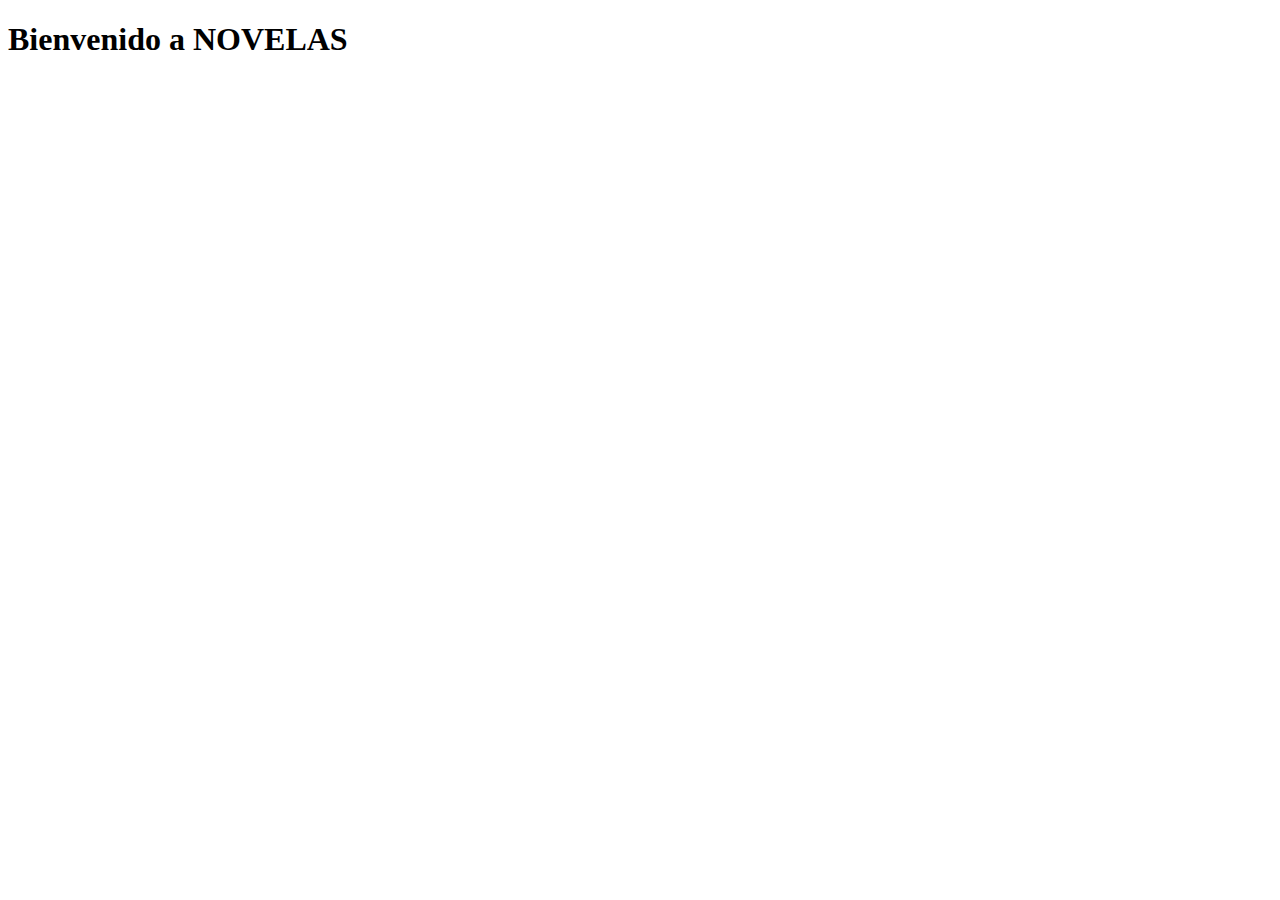
<file: novelas.html>
<!DOCTYPE html>
<html lang="en">
<head>
    <meta charset="UTF-8">
    <meta http-equiv="X-UA-Compatible" content="IE=edge">
    <meta name="viewport" content="width=device-width, initial-scale=1.0">
    <title>Document</title>
</head>
<body>
    <h1>Bienvenido a NOVELAS</h1>
</body>
</html>
</file>
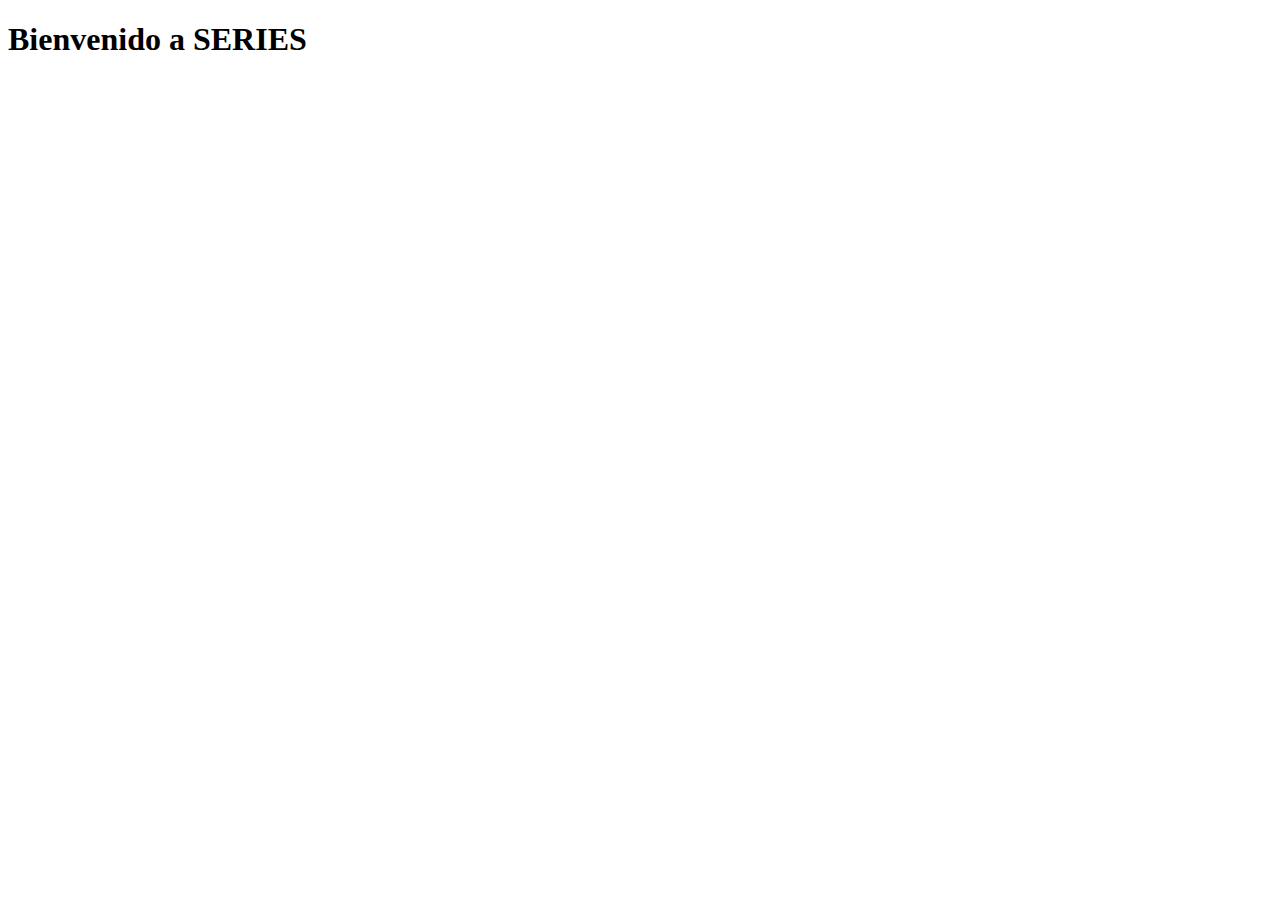
<file: series.html>
<!DOCTYPE html>
<html lang="en">
<head>
    <meta charset="UTF-8">
    <meta http-equiv="X-UA-Compatible" content="IE=edge">
    <meta name="viewport" content="width=device-width, initial-scale=1.0">
    <title>Document</title>
</head>
<body>
    <h1>Bienvenido a SERIES</h1>
</body>
</html>
</file>
